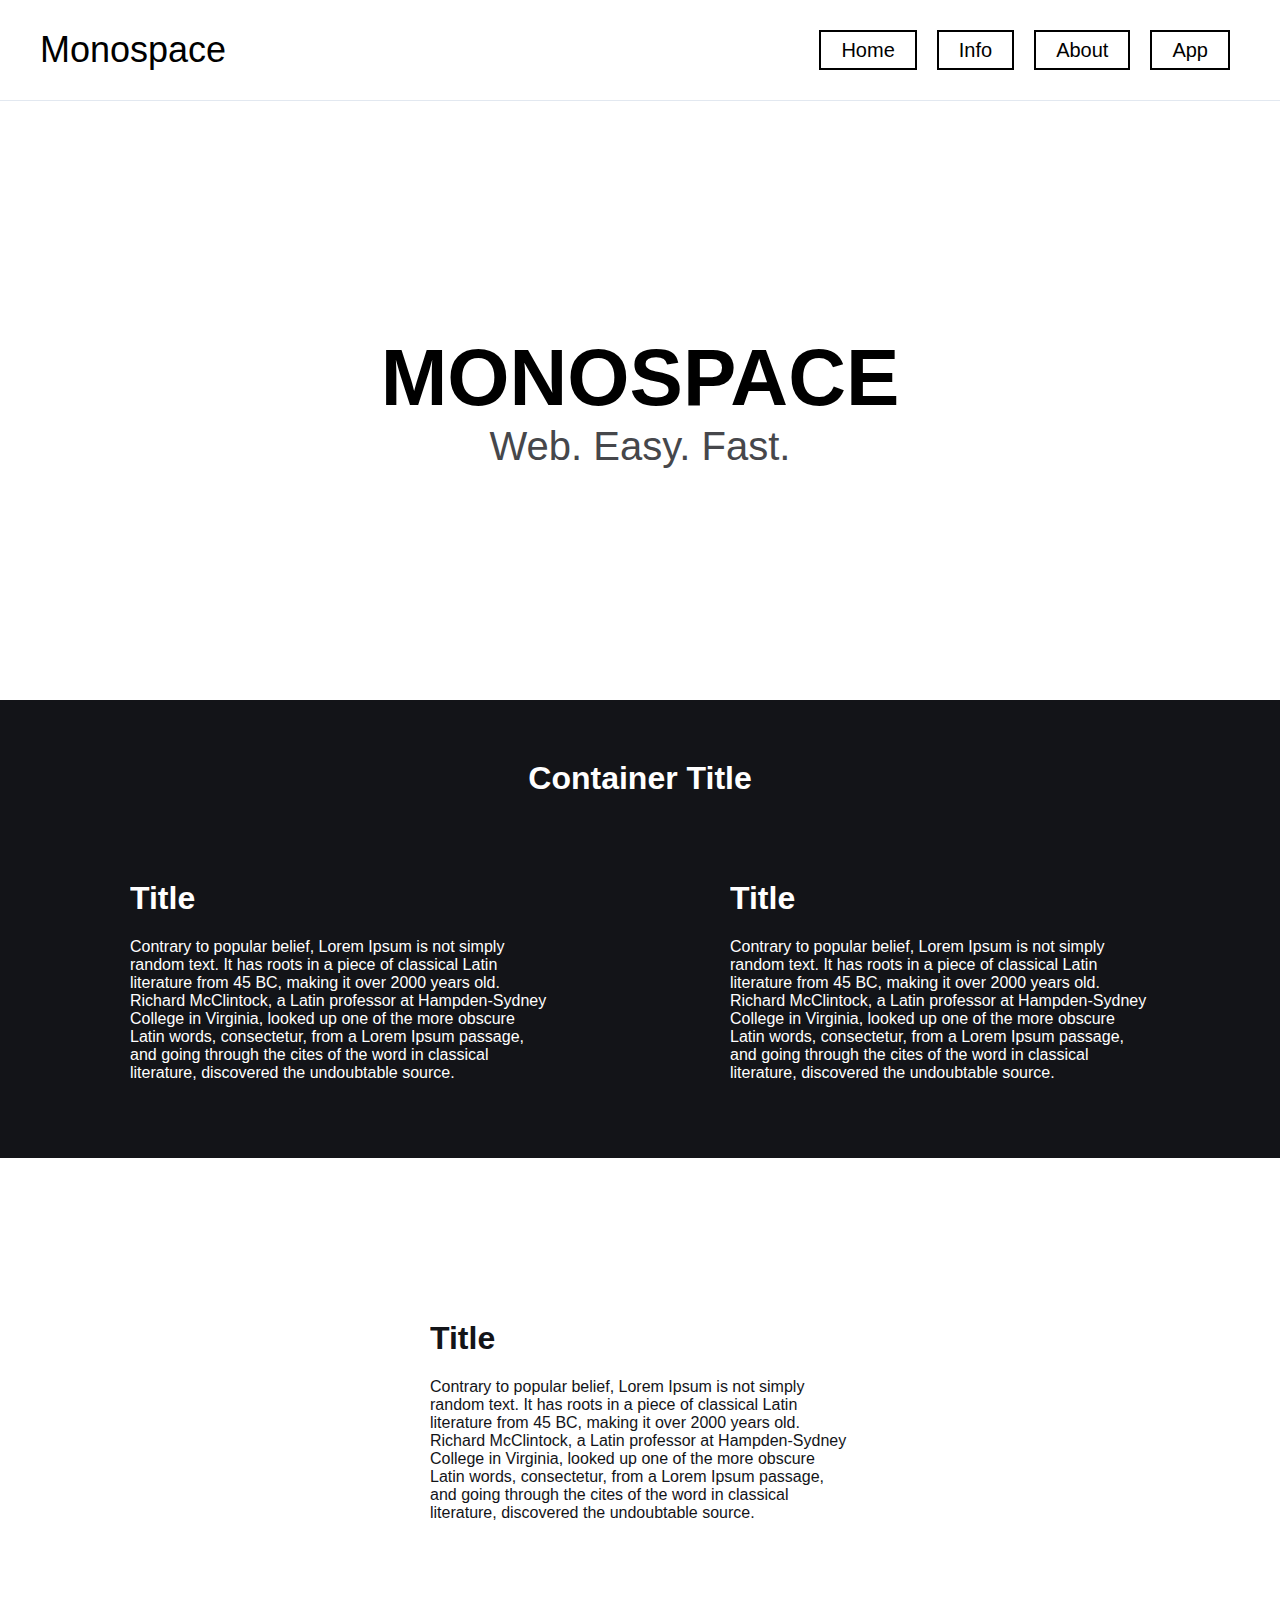
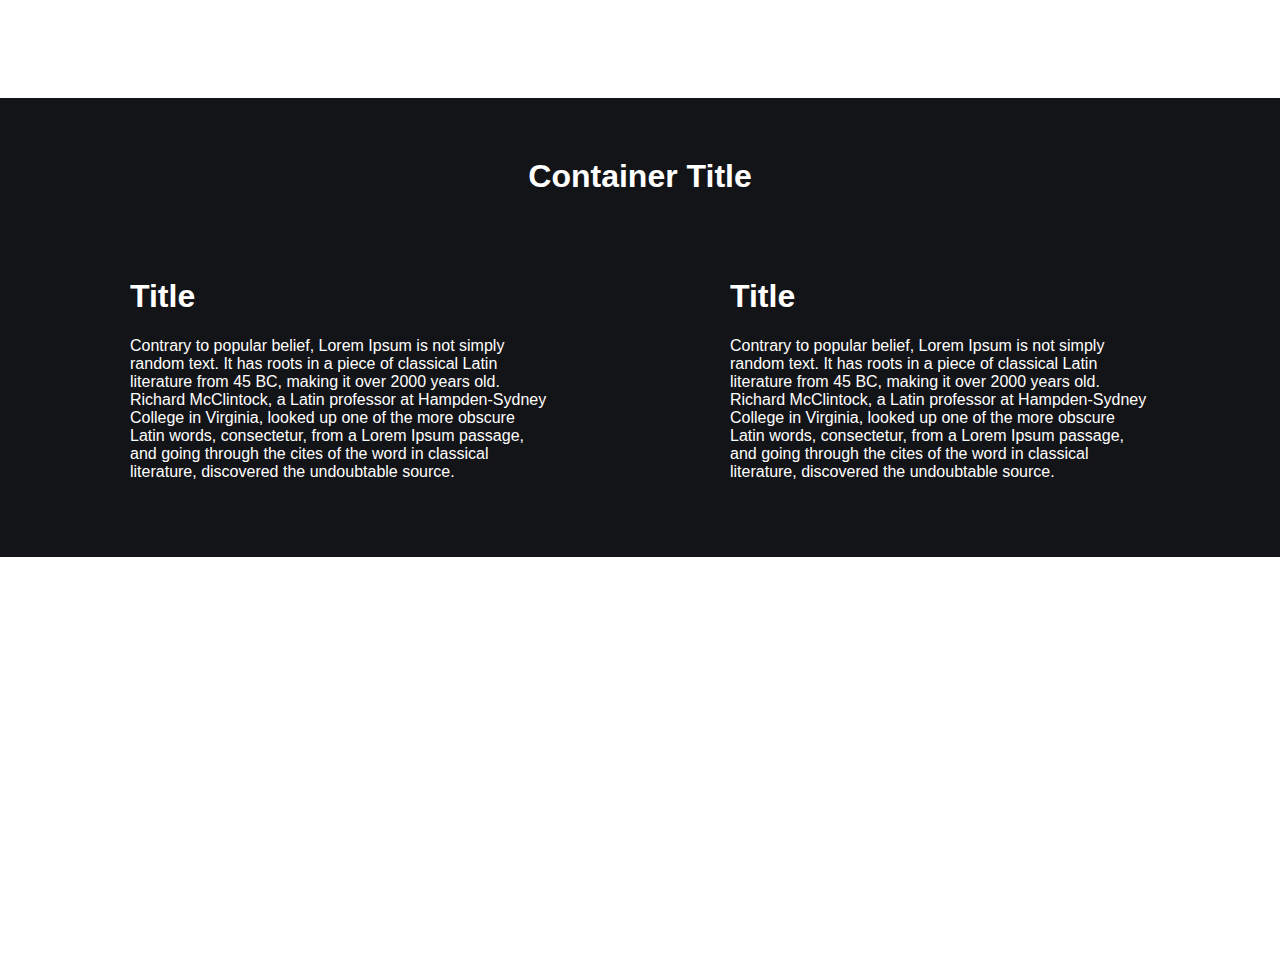
<file: index.html>
<html>
    <header></header>
    <body></body>
    <link rel="stylesheet" href="main.css">
    <script src="https://ajax.googleapis.com/ajax/libs/jquery/3.6.0/jquery.min.js"></script>
    <script src="kindacoolFramework.js" type="text/javascript"></script>
    <script src="index.js" type="text/javascript"></script>
</html>
</file>
<file: main.css>
/* ----- LEAVE THIS STUFF ALONE ----- */

/* NAV */

*{
    font-family:-apple-system, BlinkMacSystemFont, 'Segoe UI', Roboto, Oxygen, Ubuntu, Cantarell, 'Open Sans', 'Helvetica Neue', sans-serif;
    overflow-x: hidden;
}

#navbar{
    width: calc(100% - 80px); 
    height: 100px;
    position: fixed; 
    background-color: rgb(255,255,255);
    border-style: solid;
    border-width: 0px 0px 1px 0px;
    border-bottom-color: rgb(226,232,240); 
    padding: 0 40px 0 40px;
    display: flex; flex-direction: row; align-items: center;
}

.navButtons{
    cursor: pointer;
    height: 40px; 
    padding: 0 20px 0 20px; 
    margin: 0 10px 0 10px;
    min-width: 70px;
    border: solid; border-width: 2px; border-color: black;
    background-color: rgb(255,255,255);
    font-size: 20px;
    font-weight: 500;
    outline: none;
    box-shadow: 0px 0px 0px black;
    transition: color,box-shadow 200ms;
}

.navButtons:hover{

    box-shadow: 6px 5px 0px black;
}

.pageTitle{
    margin-right: auto;
    font-size: 36px;
    color: black;
    text-decoration: none;
    font-weight: 500;
}

#mobileNavButton{
    width: 50px;
    height: 50px;
    overflow: hidden; padding: 0; margin: 0;
    background-color: white;
    border: solid; border-width: 2px; border-color: black;
    box-shadow: 0px 0px 0px black;
    transition: color,box-shadow 200ms;
    display: none;
    outline: none;
}

#mobileNavButton:hover{
    box-shadow: 6px 5px 0px black;
}

.mobileNavButtons{
    width: 100%;
    height: 100px;
    background-color: white;
    border-style: solid; border-width: 0 0 1px 0; border-color: rgb(226,232,240);
    outline: none;
    font-size: 26px;
    transition: color, background-color 300ms;
    font-weight: 500;
}

.mobileNavButtons:hover{
    color: white;
    background-color: black;
}

#mobileNav{
    height: 0%;
    width: 100%;
    position: fixed;
    background-color: white;
    transition: height, 400ms;
    overflow: hidden;
}

/* ROWS */

.row-container{
    display: flex; width: 100%; 
    flex-direction: row; 
    justify-content:center;
    flex-wrap: wrap;
    margin: 100px 0px 0px 0;
}

.row-item{
    width: 420px; height: auto; min-width: 420px;
    background-color: rgb(250,250,250); 
    padding: 40px; padding-bottom: 60px;
    margin: 0px 50px 0 50px;
}

.container-title{
    width: 100%;
    text-align: center;
    margin-top: 60px;
}

.centerImage{
    width: 400px; height: auto;
    margin: 50px;
}

/* OTHER STUFF */

.title-div{
    align-items: center;
    width: 100%; display: flex; justify-content: center;
    flex-direction: column;
}

.header-title{
    width: 100%;
    text-align: center;
    font-size: 80px;
    font-weight: 800;
    margin: 0;
}

.header-subtitle{
    width: 100%;
    text-align: center;
    font-size: 40px;
    font-weight: 400;
    margin: 0px 0 0 0;
    color: rgb(70,71,75);
}

@keyframes fade-in{
    0% {opacity: 0;}
    100% {opacity: 1;}
}

/* ------------- FOOTER --------------*/

.footer{
    width: 100%;
    display: flex;
}

/* ----- LEAVE THIS STUFF ALONE ----- */
/* - ADD MORE STYLES HERE IF NEEDED - */
</file>
